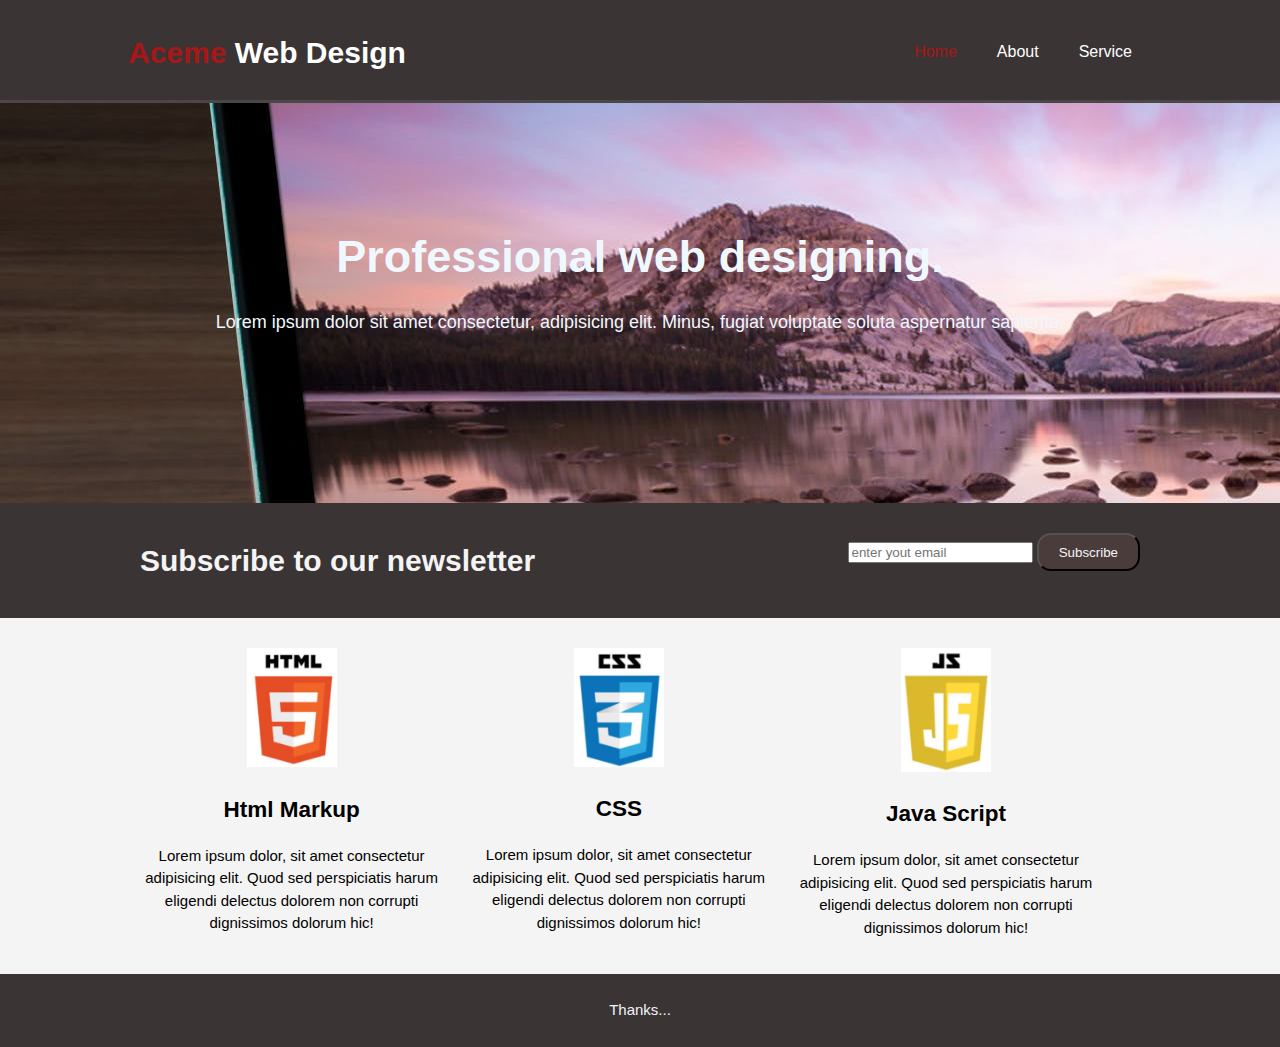
<file: index.html>
<!DOCTYPE html>
<html lang="en">
<head>
    <meta charset="UTF-8">
    <meta name="viewport" content="width=device-width, initial-scale=1.0">
    <title>Acme Home</title>
    <link rel="stylesheet" href="style.css">
</head>
<body>
    <header>
        <div class="container">
            <div id="heading">
                <h1><span>Aceme</span> Web Design</h1>
            </div>
            <nav id="navbar">
                <li><a href="index.html"><span>Home</span></a></li>
                <li><a href="about.html">About</a></li>
                <li><a href="service.html">Service</a></li>
            </nav>
        </div>
    </header>
    <section id="showcase">
        <div class="container">
            <h1>Professional web designing.</h1>
            <p>Lorem ipsum dolor sit amet consectetur, adipisicing elit. Minus, fugiat voluptate soluta aspernatur sapiente.</p>
        </div>
    </section>
    <section id="newsletter">
        <div class="container">
            <h1>Subscribe to our newsletter</h1>
            <form >
                <input type="email" placeholder="enter yout email">
                <button id="btn_1">Subscribe</button>
            </form>
        </div>
    </section>
    <section id="boxes">
        <div class="container">
            <div class="box">
                <img src="h.jpg">
                <h2>Html Markup</h2>
                <p>Lorem ipsum dolor, sit amet consectetur adipisicing elit. Quod sed perspiciatis harum eligendi delectus dolorem non corrupti dignissimos dolorum hic!</p>
            </div>
            <div class="box">
                <img src="c.jpg">
                <h2>CSS</h2>
                <p>Lorem ipsum dolor, sit amet consectetur adipisicing elit. Quod sed perspiciatis harum eligendi delectus dolorem non corrupti dignissimos dolorum hic!</p>
            </div>
            <div class="box">
                <img src="j.jpg">
                <h2>Java Script</h2>
                <p>Lorem ipsum dolor, sit amet consectetur adipisicing elit. Quod sed perspiciatis harum eligendi delectus dolorem non corrupti dignissimos dolorum hic!</p>
            </div>
        </div>
    </section>
    <footer>
        <p>Thanks...</p>
    
    </footer>
</body>
</html>
</file>
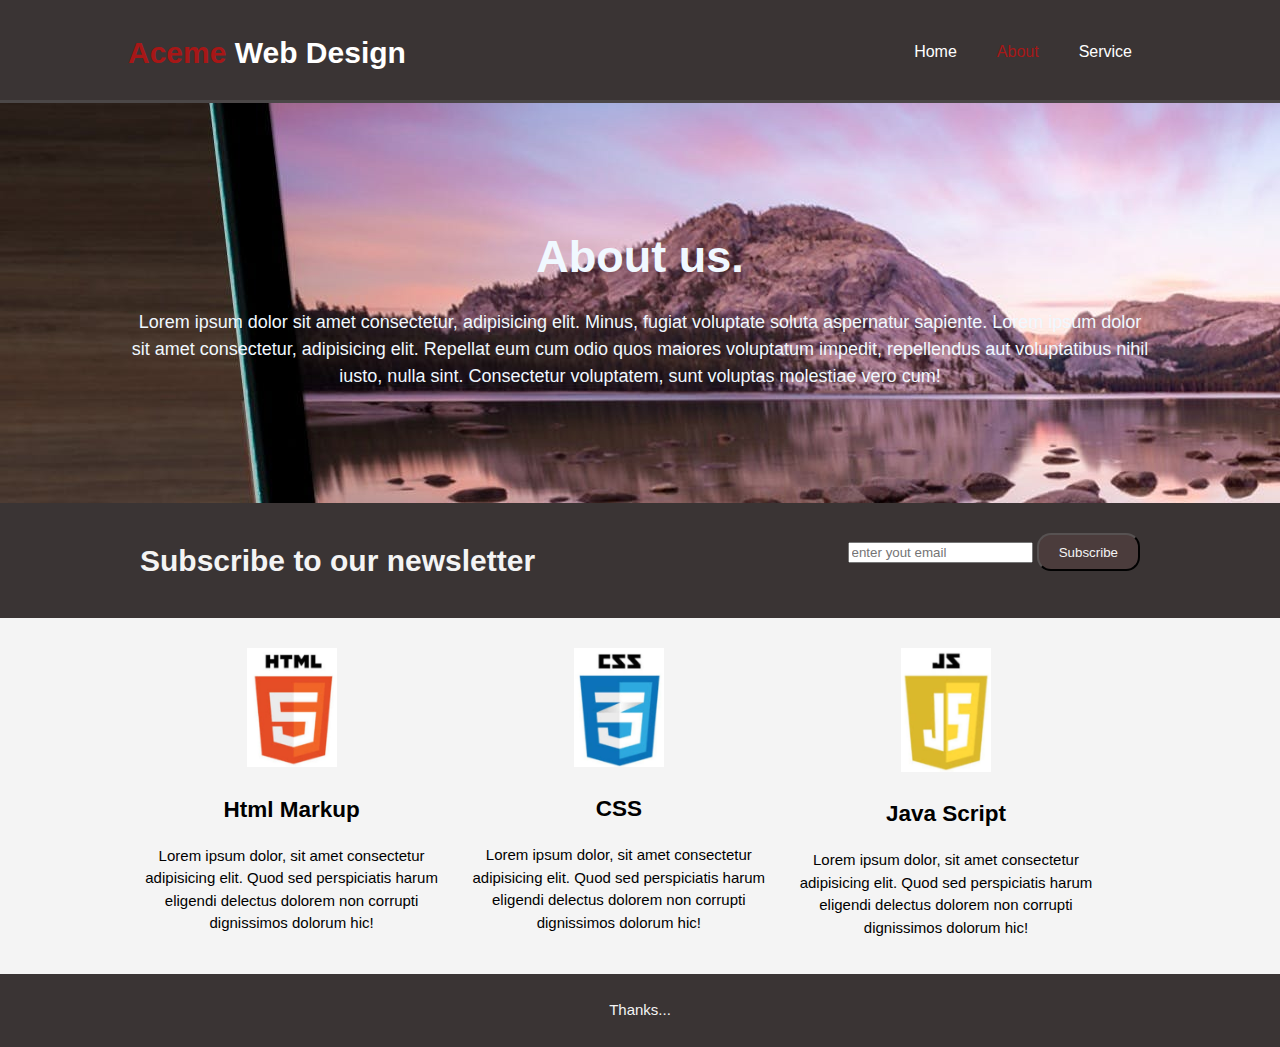
<file: about.html>
<!DOCTYPE html>
<html lang="en">
<head>
    <meta charset="UTF-8">
    <meta name="viewport" content="width=device-width, initial-scale=1.0">
    <title>Document</title>
    <link rel="stylesheet" href="style.css">
</head>
<body>
    <header>
        <div class="container">
            <div id="heading">
                <h1><span>Aceme</span> Web Design</h1>
            </div>
            <nav id="navbar">
                <li><a href="index.html">Home</a></li>
                <li><a href="about.html"><span>About</span></a></li>
                <li><a href="service.html">Service</a></li>
            </nav>
        </div>
    </header>
    <section id="showcase">
        <div class="container">
            <h1>About us.</h1>
            <p>Lorem ipsum dolor sit amet consectetur, adipisicing elit. Minus, fugiat voluptate soluta aspernatur sapiente. Lorem ipsum dolor sit amet consectetur, adipisicing elit. Repellat eum cum odio quos maiores voluptatum impedit, repellendus aut voluptatibus nihil iusto, nulla sint. Consectetur voluptatem, sunt voluptas molestiae vero cum!</p>
        </div>
    </section>
    <section id="newsletter">
        <div class="container">
            <h1>Subscribe to our newsletter</h1>
            <form >
                <input type="email" placeholder="enter yout email">
                <button id="btn_1">Subscribe</button>
            </form>
        </div>
    </section>
    <section id="boxes">
        <div class="container">
            <div class="box">
                <img src="h.jpg">
                <h2>Html Markup</h2>
                <p>Lorem ipsum dolor, sit amet consectetur adipisicing elit. Quod sed perspiciatis harum eligendi delectus dolorem non corrupti dignissimos dolorum hic!</p>
            </div>
            <div class="box">
                <img src="c.jpg">
                <h2>CSS</h2>
                <p>Lorem ipsum dolor, sit amet consectetur adipisicing elit. Quod sed perspiciatis harum eligendi delectus dolorem non corrupti dignissimos dolorum hic!</p>
            </div>
            <div class="box">
                <img src="j.jpg">
                <h2>Java Script</h2>
                <p>Lorem ipsum dolor, sit amet consectetur adipisicing elit. Quod sed perspiciatis harum eligendi delectus dolorem non corrupti dignissimos dolorum hic!</p>
            </div>
        </div>
    </section>
    <footer>
        <p>Thanks...</p>
    
    </footer>
</body>
</html>
</file>
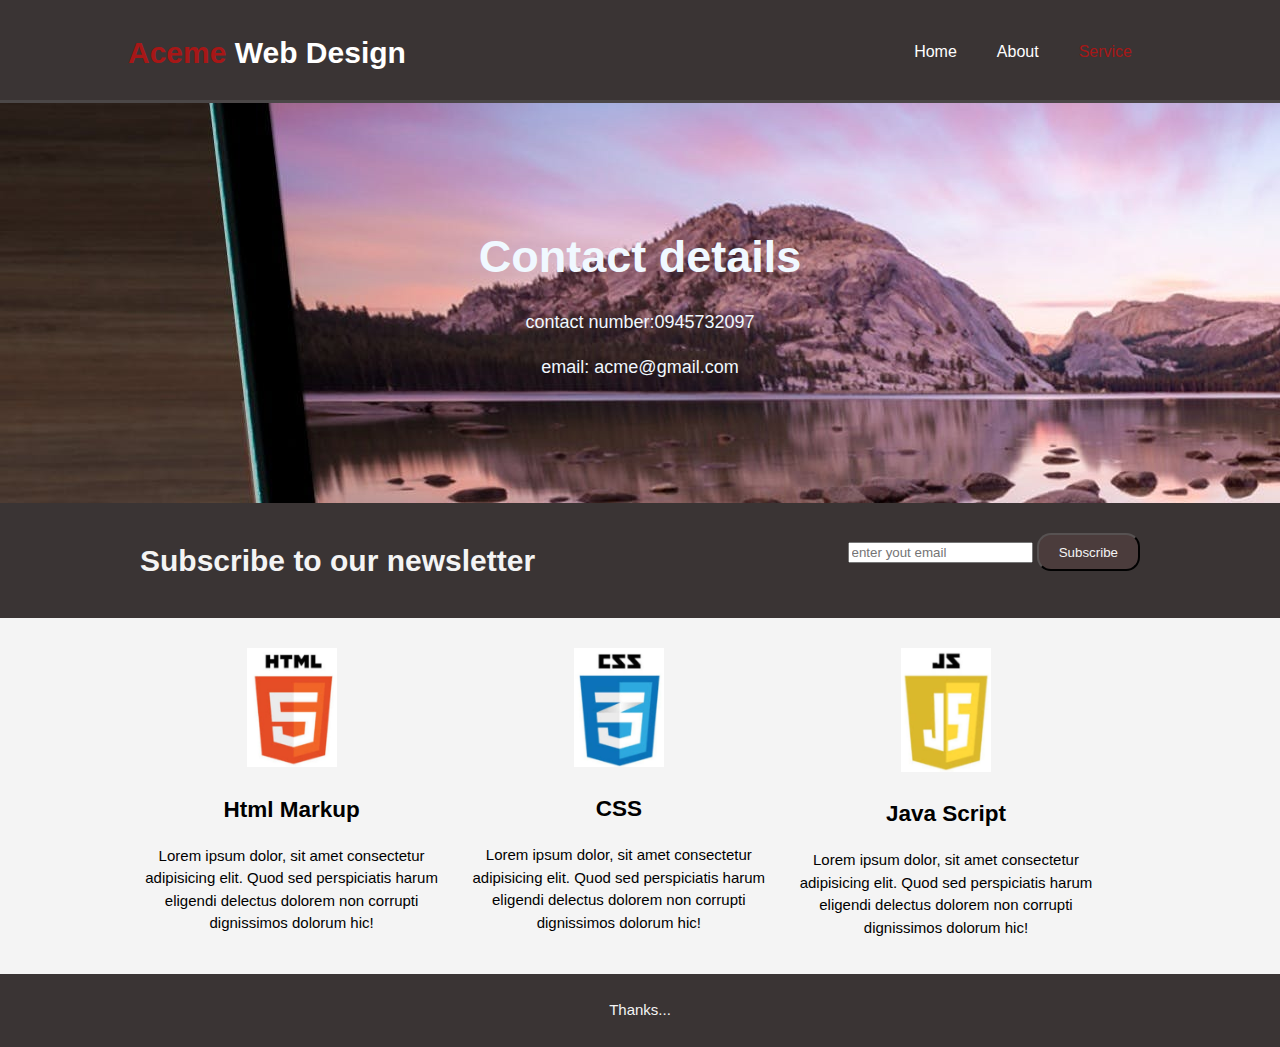
<file: service.html>
<!DOCTYPE html>
<html lang="en">
<head>
    <meta charset="UTF-8">
    <meta name="viewport" content="width=device-width, initial-scale=1.0">
    <title>Service</title>
    <link rel="stylesheet" href="style.css">
</head>
<body>
    <header>
        <div class="container">
            <div id="heading">
                <h1><span>Aceme</span> Web Design</h1>
            </div>
            <nav id="navbar">
                <li><a href="index.html">Home</a></li>
                <li><a href="about.html">About</a></li>
                <li><a href="service.html"><span>Service</span></a></li>
            </nav>
        </div>
    </header>
    <section id="showcase">
        <div class="container">
            <h1>Contact details</h1>
            <p>contact number:0945732097</p>
            <p>email: acme@gmail.com</p>
        </div>
    </section>
    <section id="newsletter">
        <div class="container">
            <h1>Subscribe to our newsletter</h1>
            <form >
                <input type="email" placeholder="enter yout email">
                <button id="btn_1">Subscribe</button>
            </form>
        </div>
    </section>
    <section id="boxes">
        <div class="container">
            <div class="box">
                <img src="h.jpg">
                <h2>Html Markup</h2>
                <p>Lorem ipsum dolor, sit amet consectetur adipisicing elit. Quod sed perspiciatis harum eligendi delectus dolorem non corrupti dignissimos dolorum hic!</p>
            </div>
            <div class="box">
                <img src="c.jpg">
                <h2>CSS</h2>
                <p>Lorem ipsum dolor, sit amet consectetur adipisicing elit. Quod sed perspiciatis harum eligendi delectus dolorem non corrupti dignissimos dolorum hic!</p>
            </div>
            <div class="box">
                <img src="j.jpg">
                <h2>Java Script</h2>
                <p>Lorem ipsum dolor, sit amet consectetur adipisicing elit. Quod sed perspiciatis harum eligendi delectus dolorem non corrupti dignissimos dolorum hic!</p>
            </div>
        </div>
    </section>
    <footer>
        <p>Thanks...</p>
    
    </footer>
</body>
</html>
</file>
<file: style.css>
body{
    font-family: Arial, Helvetica, sans-serif;
    font-size: 15px;
    line-height: 1.5;
    padding: 0;
    margin: 0;
    background-color: #f4f4f4;
}
ul{
    margin:0;
    padding: 0;
}
#btn_1{
    height: 38px;
    background:rgb(75, 60, 60) ;
    border-color: rgb(87, 82, 82);
    border-radius: 14px;
    padding-left: 20px;
    padding-right: 20px;
    color: #f4f4f4;
}
.container
{
    width: 80%;
    margin: auto;
    overflow: hidden;
}

header
{
    background-color: rgb(58, 52, 52);
    color: white;
    padding-top: 30px;
    min-height: 70px;
    border-bottom: rgb(75, 71, 71) 3px solid;
}

header a{
    color: white;
    text-decoration: none;
    font-size: 16px;
}
/* header ul{
    margin: 0;
    padding: 0;
} */
header li{
    float: left;
    display: inline;
    padding: 0px 20px 0px 20px;
}
header #heading h1{
    margin:0;
}

header #heading{
    float: left;
}

header nav{
    float: right;
    margin-top:10px;
}

header span{
    color: rgb(167, 23, 23);
}

header a:hover{
    color: rgb(214, 214, 185);
    font-weight: bold;
}

#showcase{
    min-height: 400px;
    background:url('bg_2.jpg') no-repeat 0 -400px ;
    text-align: center;
    color: aliceblue;
}
#showcase h1{
    margin-top: 120px;
    font-size: 45px;
    margin-bottom: 10px;
}
#showcase p{
    font-size: 18px;
}
#newsletter{
    padding: 15px;
    color: #f4f4f4;
    background: rgb(58, 52, 52);
}
#newsletter h1{
    float: left;
}
#newsletter form{
    float: right;
    margin-top :15px ;
}
#newletter input
{
    padding: 4px;
    height: 25px;
    width: 250px;
}


#boxes{
    margin-top: 20px;
}
#boxes .box{
    float: left;
    text-align: center;
    size: 30%;
    width: 30%;
    padding: 10px;
}
#boxes .box img{
    width: 90px;
}
footer
{
    padding: 10px;
    margin-top: 10px;
    color: #f4f4f4;
    background: rgb(58, 52, 52);
    text-align: center;
}
</file>
